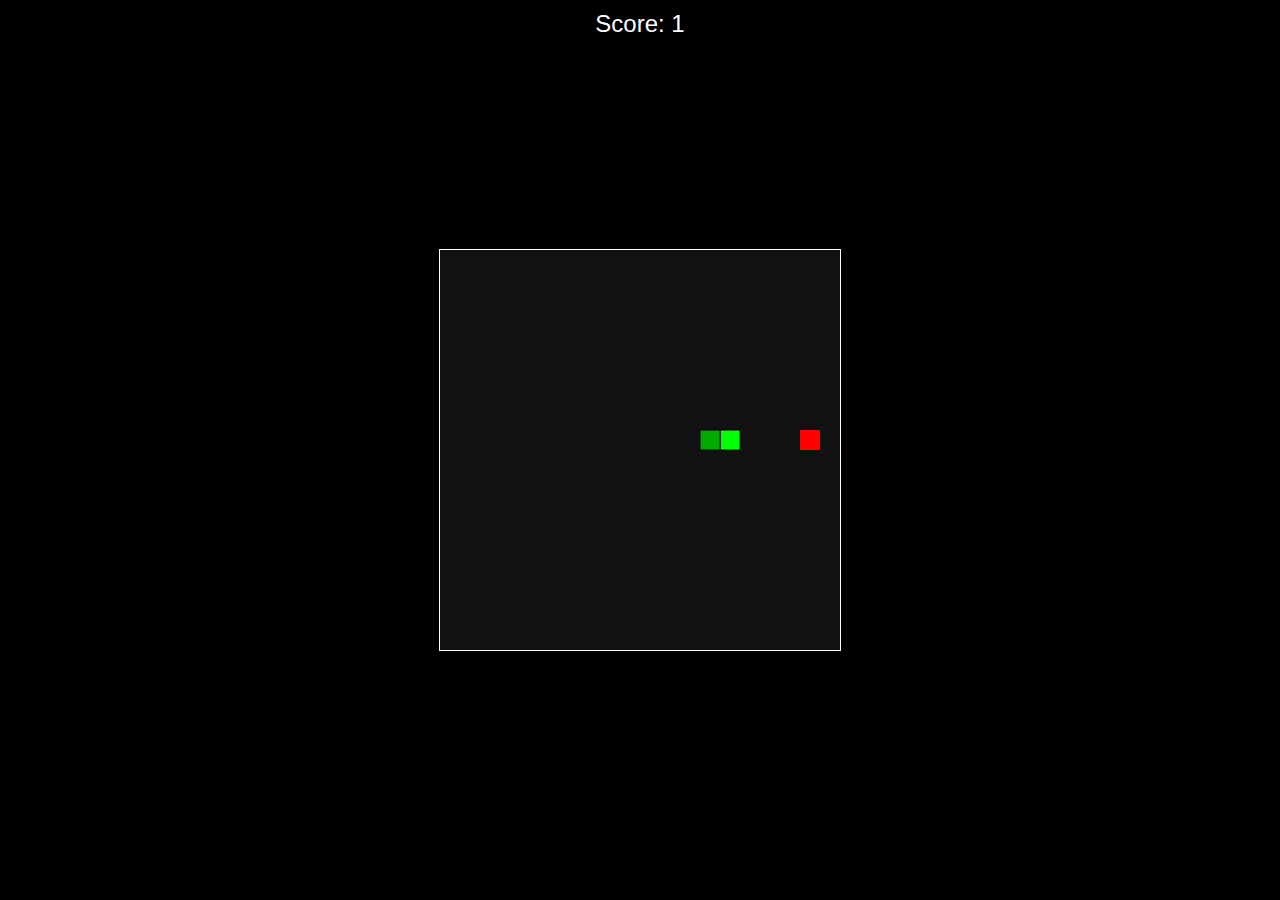
<file: html/aiwebapp.html>
<!DOCTYPE html>
<html lang="en">
<head>
    <meta charset="UTF-8">
    <meta name="viewport" content="width=device-width, initial-scale=1.0">
    <title>Document</title>
</head>
<body>
    <!DOCTYPE html>
<html lang="en">
<head>
  <meta charset="UTF-8">
  <meta name="viewport" content="width=device-width, initial-scale=1.0">
  <title>Snake Game</title>
  <style>
    body {
      margin: 0;
      display: flex;
      justify-content: center;
      align-items: center;
      height: 100vh;
      background-color: #000;
      color: #fff;
      font-family: Arial, sans-serif;
    }
    canvas {
      border: 1px solid #fff;
      background-color: #111;
    }
    .score {
      position: absolute;
      top: 10px;
      left: 50%;
      transform: translateX(-50%);
      font-size: 24px;
    }
  </style>
</head>
<body>
  <div class="score">Score: 0</div>
  <canvas id="gameCanvas" width="400" height="400"></canvas>
  <script>
    const canvas = document.getElementById('gameCanvas');
    const ctx = canvas.getContext('2d');
    const box = 20;
    const canvasSize = 400;
    const rows = canvasSize / box;
    const cols = canvasSize / box;

    let snake = [{ x: 9 * box, y: 9 * box }];
    let direction = 'RIGHT';
    let food = {
      x: Math.floor(Math.random() * cols) * box,
      y: Math.floor(Math.random() * rows) * box,
    };
    let score = 0;

    document.addEventListener('keydown', changeDirection);

    function changeDirection(event) {
      const key = event.keyCode;
      if (key === 37 && direction !== 'RIGHT') direction = 'LEFT';
      if (key === 38 && direction !== 'DOWN') direction = 'UP';
      if (key === 39 && direction !== 'LEFT') direction = 'RIGHT';
      if (key === 40 && direction !== 'UP') direction = 'DOWN';
    }

    function draw() {
      ctx.fillStyle = '#111';
      ctx.fillRect(0, 0, canvasSize, canvasSize);

      snake.forEach((segment, index) => {
        ctx.fillStyle = index === 0 ? '#0f0' : '#0a0';
        ctx.fillRect(segment.x, segment.y, box, box);
        ctx.strokeStyle = '#000';
        ctx.strokeRect(segment.x, segment.y, box, box);
      });

      ctx.fillStyle = '#f00';
      ctx.fillRect(food.x, food.y, box, box);

      const head = { ...snake[0] };

      if (direction === 'LEFT') head.x -= box;
      if (direction === 'UP') head.y -= box;
      if (direction === 'RIGHT') head.x += box;
      if (direction === 'DOWN') head.y += box;

      if (head.x === food.x && head.y === food.y) {
        food = {
          x: Math.floor(Math.random() * cols) * box,
          y: Math.floor(Math.random() * rows) * box,
        };
        score++;
        document.querySelector('.score').textContent = `Score: ${score}`;
      } else {
        snake.pop();
      }

      if (
        head.x < 0 || head.x >= canvasSize ||
        head.y < 0 || head.y >= canvasSize ||
        snake.some(segment => segment.x === head.x && segment.y === head.y)
      ) {
        clearInterval(game);
        alert('Game Over');
        location.reload();
      }

      snake.unshift(head);
    }

    const game = setInterval(draw, 100);
  </script>
</body>
</html>

</body>
</html>
</file>
